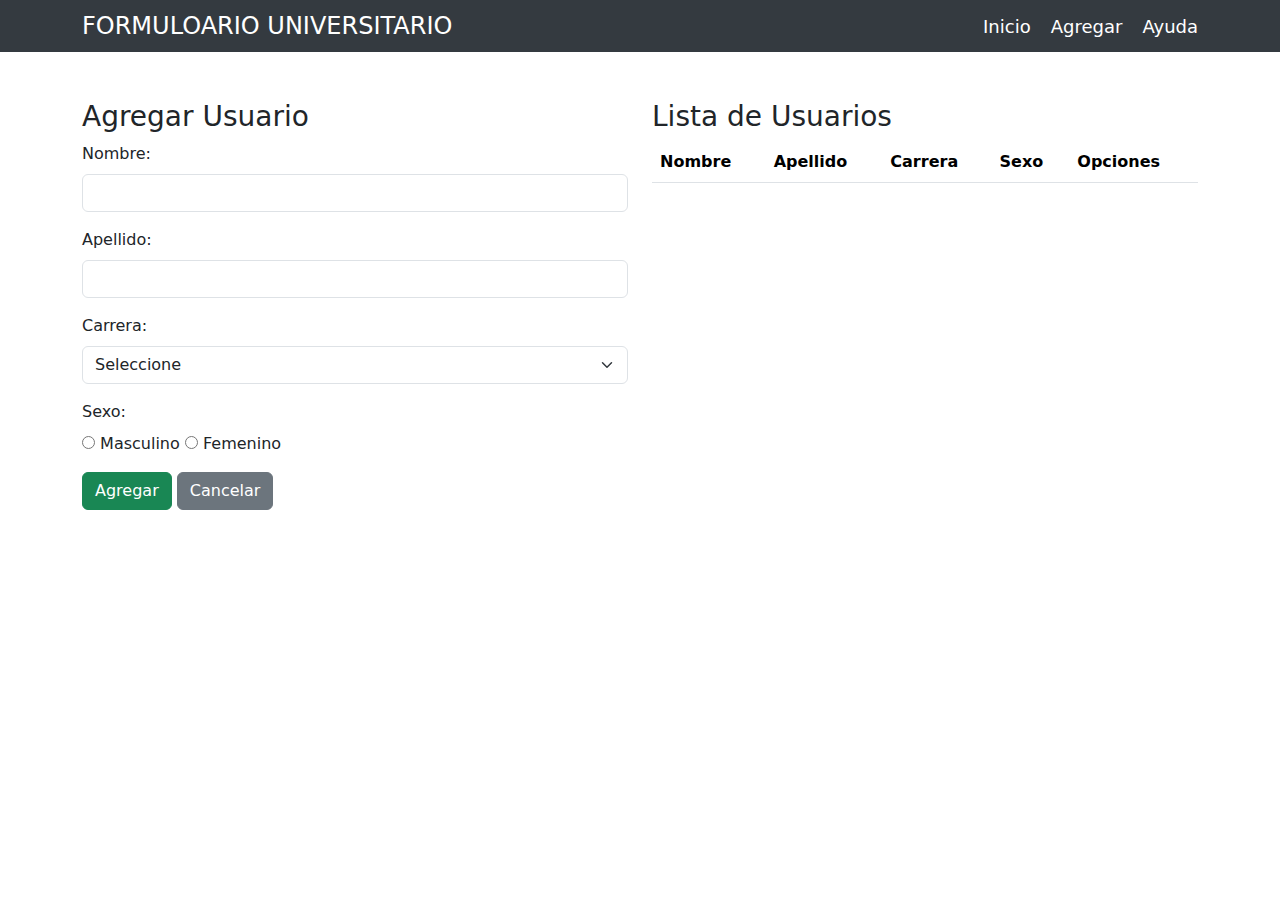
<file: agregar.html>
<!DOCTYPE html>
<html lang="es">
<head>
    <!-- Google tag (gtag.js) -->
<script async src="https://www.googletagmanager.com/gtag/js?id=G-K0GMXZF7RM"></script>
<script>
  window.dataLayer = window.dataLayer || [];
  function gtag(){dataLayer.push(arguments);}
  gtag('js', new Date());

  gtag('config', 'G-K0GMXZF7RM');
</script>
    <meta charset="UTF-8">
    <meta name="viewport" content="width=device-width, initial-scale=1.0">
    <title>Agregar</title>
    <link rel="stylesheet" href="estilo.css">
    <link rel="stylesheet" href="https://cdnjs.cloudflare.com/ajax/libs/bootstrap/5.1.3/css/bootstrap.min.css">
</head>
<body>
    <nav class="navbar">
        <div class="container">
            <a href="#" class="brand">FORMULOARIO UNIVERSITARIO</a>
            <div class="navbar-links">
                <ul>
                    <li><a href="index.html">Inicio</a></li>
                    <li><a href="agregar.html">Agregar</a></li>
                    <li><a href="ayuda.html">Ayuda</a></li>
                </ul>
            </div>
            <span class="toggle-button">
                <span class="bar"></span>
                <span class="bar"></span>
                <span class="bar"></span>
            </span>
        </div>
    </nav>
    

    <div class="container mt-5">
        <div class="row">
            <div class="col-md-6">
                <form id="userForm">
                    <h3>Agregar Usuario</h3>
                    <div class="mb-3">
                        <label for="nombre" class="form-label">Nombre:</label>
                        <input type="text" class="form-control" id="nombre" required>
                    </div>
                    <div class="mb-3">
                        <label for="apellido" class="form-label">Apellido:</label>
                        <input type="text" class="form-control" id="apellido" required>
                    </div>
                    <div class="mb-3">
                        <label for="carrera" class="form-label">Carrera:</label>
                        <select class="form-select" id="carrera" required>
                            <option value="">Seleccione</option>
                            <option value="Sistema">Sistema</option>
                            <option value="Telematica">Telemática</option>
                            <option value="Tecnico">Técnico</option>
                        </select>
                    </div>
                    <div class="mb-3">
                        <label class="form-label">Sexo:</label>
                        <div>
                            <input type="radio" id="masculino" name="sexo" value="M" required>
                            <label for="masculino">Masculino</label>
                            <input type="radio" id="femenino" name="sexo" value="F">
                            <label for="femenino">Femenino</label>
                        </div>
                    </div>
                    <button type="submit" class="btn btn-success">Agregar</button>
                    <button type="button" class="btn btn-secondary" id="resetBtn">Cancelar</button>
                </form>
            </div>
            <div class="col-md-6">
                <h3>Lista de Usuarios</h3>
                <table class="table">
                    <thead>
                        <tr>
                            <th>Nombre</th>
                            <th>Apellido</th>
                            <th>Carrera</th>
                            <th>Sexo</th>
                            <th>Opciones</th>
                        </tr>
                    </thead>
                    <tbody id="userTable">
                        <!-- Usuarios agregados aparecerán aquí -->
                    </tbody>
                </table>
            </div>
        </div>
    </div>

    <script src="java.js"></script>
</body>
</html>
</file>
<file: estilo.css>
/* General */
body {
    font-family: Arial, sans-serif;
    margin: 0;
    padding: 0;
    box-sizing: border-box;
}

/* Barra de navegación */
.navbar {
    display: flex;
    justify-content: space-between;
    align-items: center;
    background-color: #343a40;
    padding: 10px 20px;
}

.navbar .brand {
    font-size: 24px;
    color: white;
    text-decoration: none;
}

.navbar-links ul {
    display: flex;
    list-style: none;
    margin: 0;
    padding: 0;
}

.navbar-links ul li {
    margin-left: 20px;
}

.navbar-links ul li a {
    text-decoration: none;
    color: white;
    font-size: 18px;
}

/* Estilos del botón hamburguesa */
.toggle-button {
    display: none;
    flex-direction: column;
    cursor: pointer;
}

.toggle-button .bar {
    width: 25px;
    height: 3px;
    background-color: white;
    margin: 4px 0;
}

/* Responsive para pantallas pequeñas */
@media (max-width: 768px) {
    .navbar-links {
        display: none;
        width: 100%;
    }

    .navbar-links ul {
        flex-direction: column;
        width: 100%;
    }

    .navbar-links.active {
        display: flex;
        justify-content: center;
        align-items: center;
    }

    .toggle-button {
        display: flex;
    }
}
</file>
